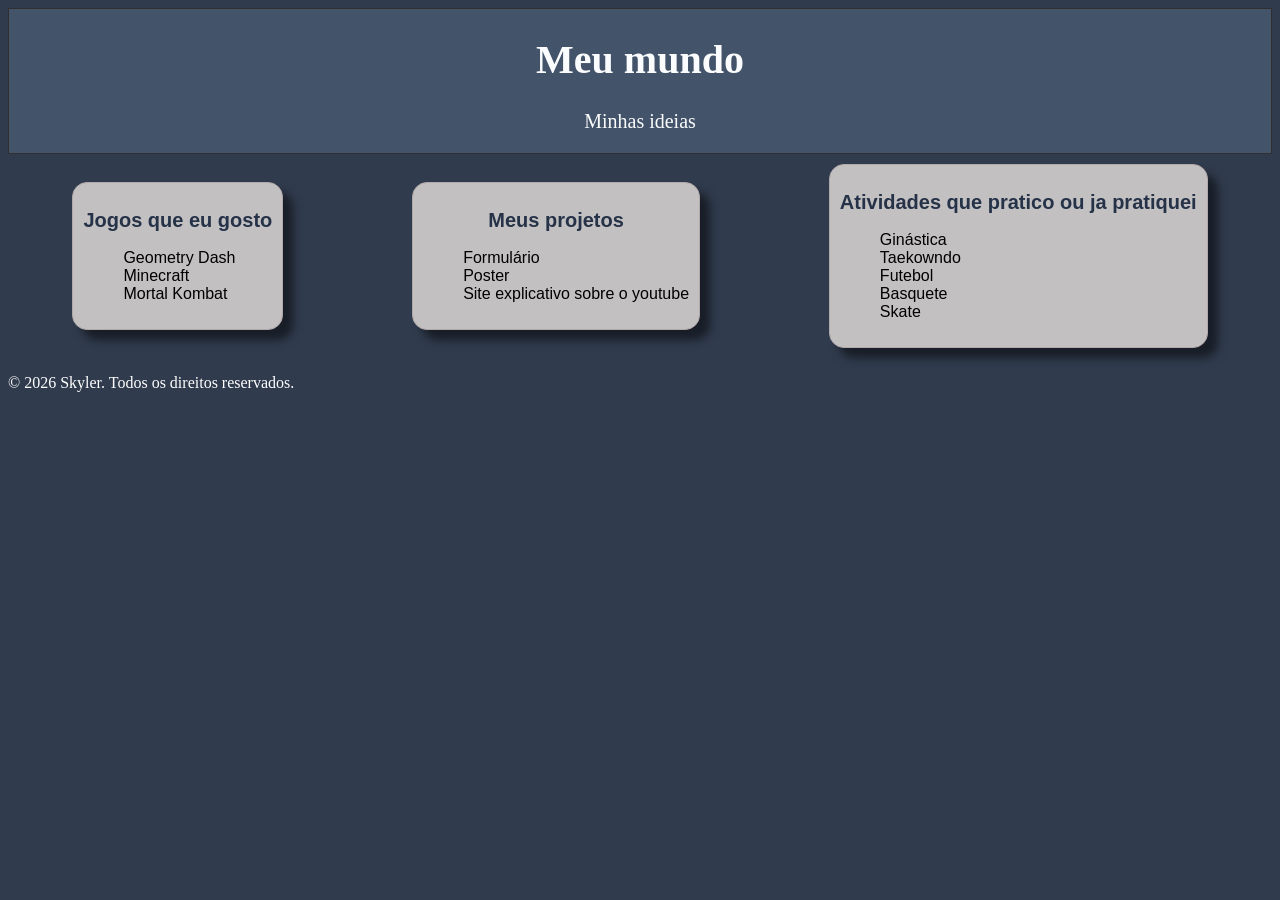
<file: aleatorio/sitealeatorio.html>
<!DOCTYPE html>
<html lang="Pt-br">

<head>
    <meta charset="UTF-8">
    <meta name="viewport" content="width=device-width, initial-scale=1.0">
    <title>Site aleatório</title>
    <link rel="stylesheet" href="aleatorio.css">
</head>

<body>
    <header>
        <h1>Meu mundo</h1>
        <p>Minhas ideias</p>
    </header>
    <main>
        <div class="container">
            <section class="card">
                <h2>
                    Jogos que eu gosto
                </h2>
                <ul>
                    <li>
                        Geometry Dash
                    </li>
                    <li>
                        Minecraft
                    </li>
                    <li>
                        Mortal Kombat
                    </li>
                </ul>
            </section>

            <section class="card">
                <h2>Meus projetos</h2>
                <ul>
                    <li>
                        Formulário
                    </li>
                    <li>
                        Poster
                    </li>
                    <li>
                        Site explicativo sobre o youtube
                    </li>
                </ul>
            </section>

            <section class="card">
                <h2>Atividades que pratico ou ja pratiquei</h2>
                <ul>
                    <li>
                        Ginástica
                    </li>
                    <li>
                        Taekowndo
                    </li>
                    <li>
                        Futebol
                    </li>
                    <li>
                        Basquete
                    </li>
                    <li>
                        Skate
                    </li>
                </ul>
            </section>



        </div>
    </main>
    <footer>
        <p>© 2026 Skyler. Todos os direitos reservados.</p>
    </footer>

</body>

</html>
</file>
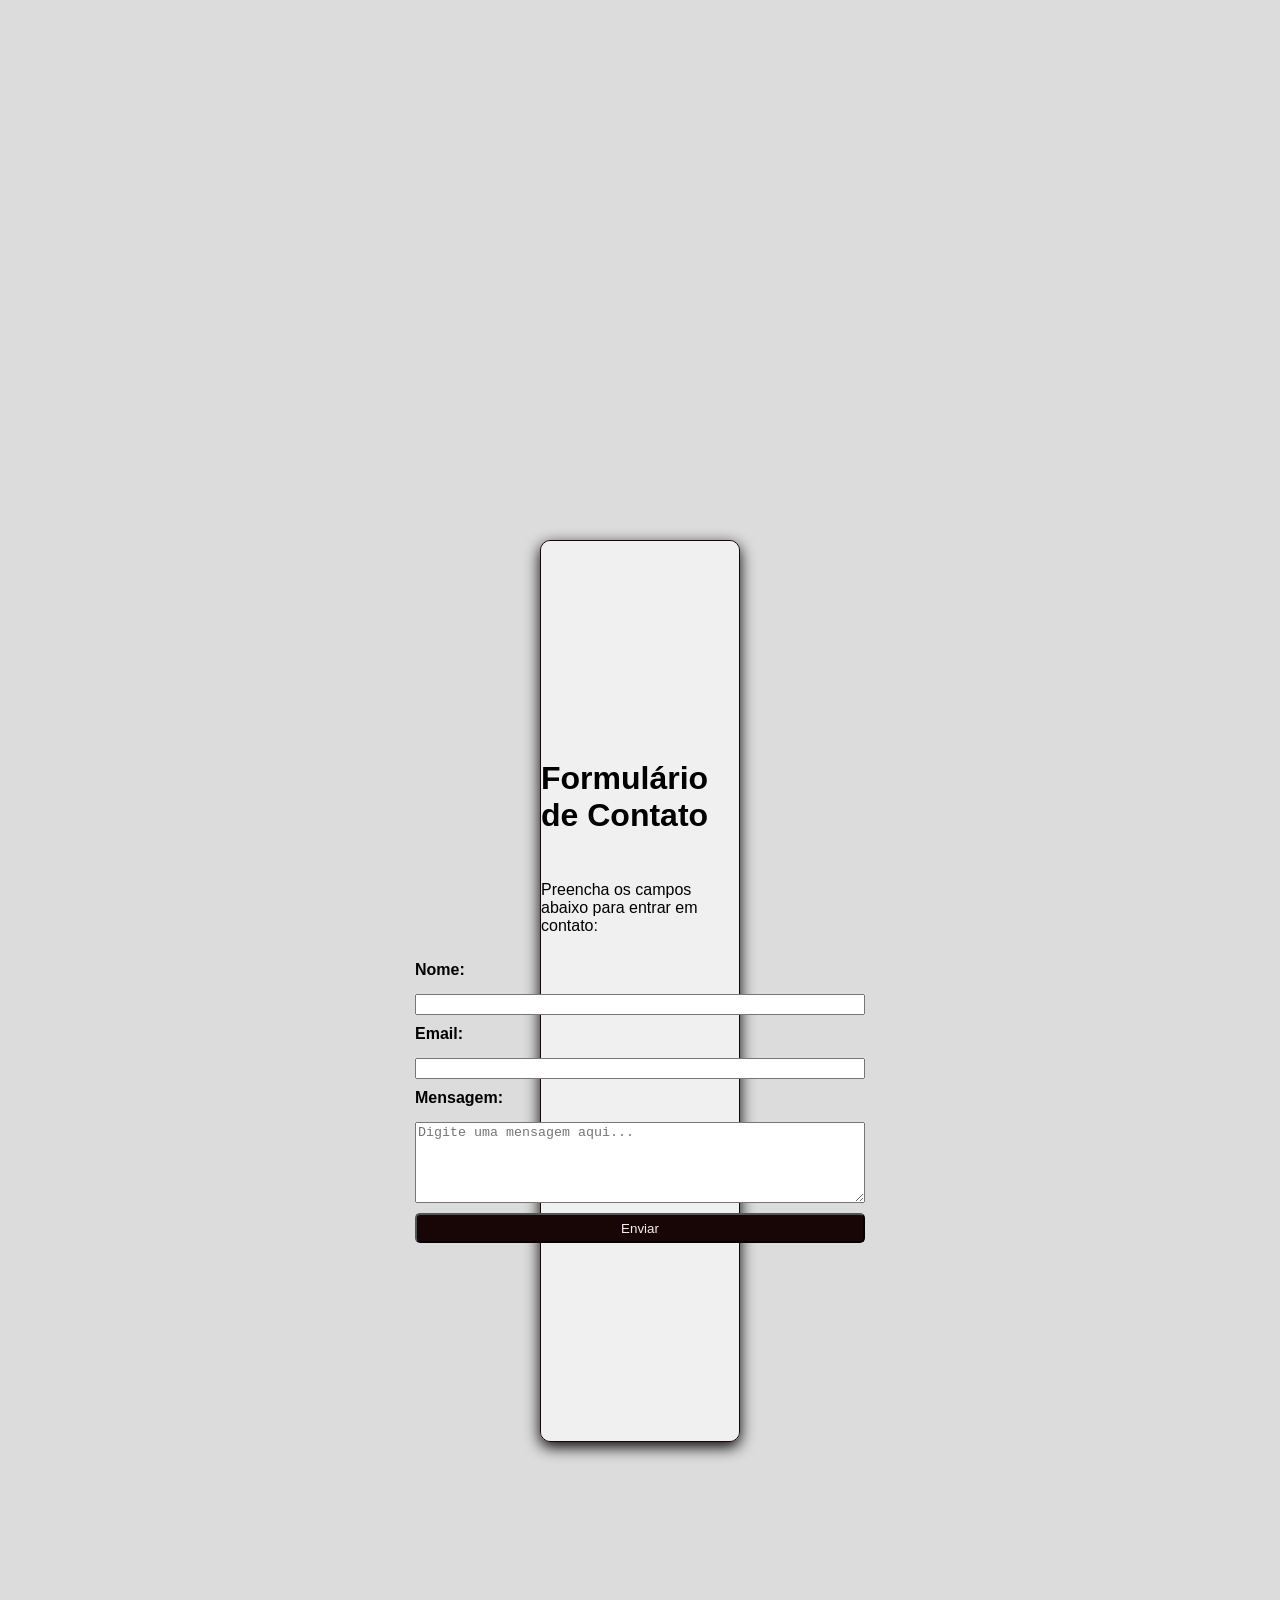
<file: aprendendo/aprendendo.html>
<!DOCTYPE html>
<html lang="PT-br">

<head>
    <meta charset="UTF-8">
    <meta name="viewport" content="width=device-width, initial-scale=1.0">
    <title>Formulário de Contato</title>
    <link rel="stylesheet" href="style.css">

</head>

<body>
    <div class="container">

        <h1>Formulário de Contato</h1>
        <p>Preencha os campos abaixo para entrar em contato:</p>

        <form action="/aprendendo/aprendendo.html" method="POST">
            <div>
                <label for="nome">Nome:</label>
                <input type="text" id="nome" name="nome">

                <label for="email">Email:</label>
                <input type="email" id="email" name="email">

                <label for="mensagem">Mensagem:</label>
                <textarea id="mensagem" name="mensagem" rows="5" placeholder="Digite uma mensagem aqui..."></textarea>

                <button type="submit">Enviar</button>
            </div>
        </form>
    </div>
</body>


</html>
</file>
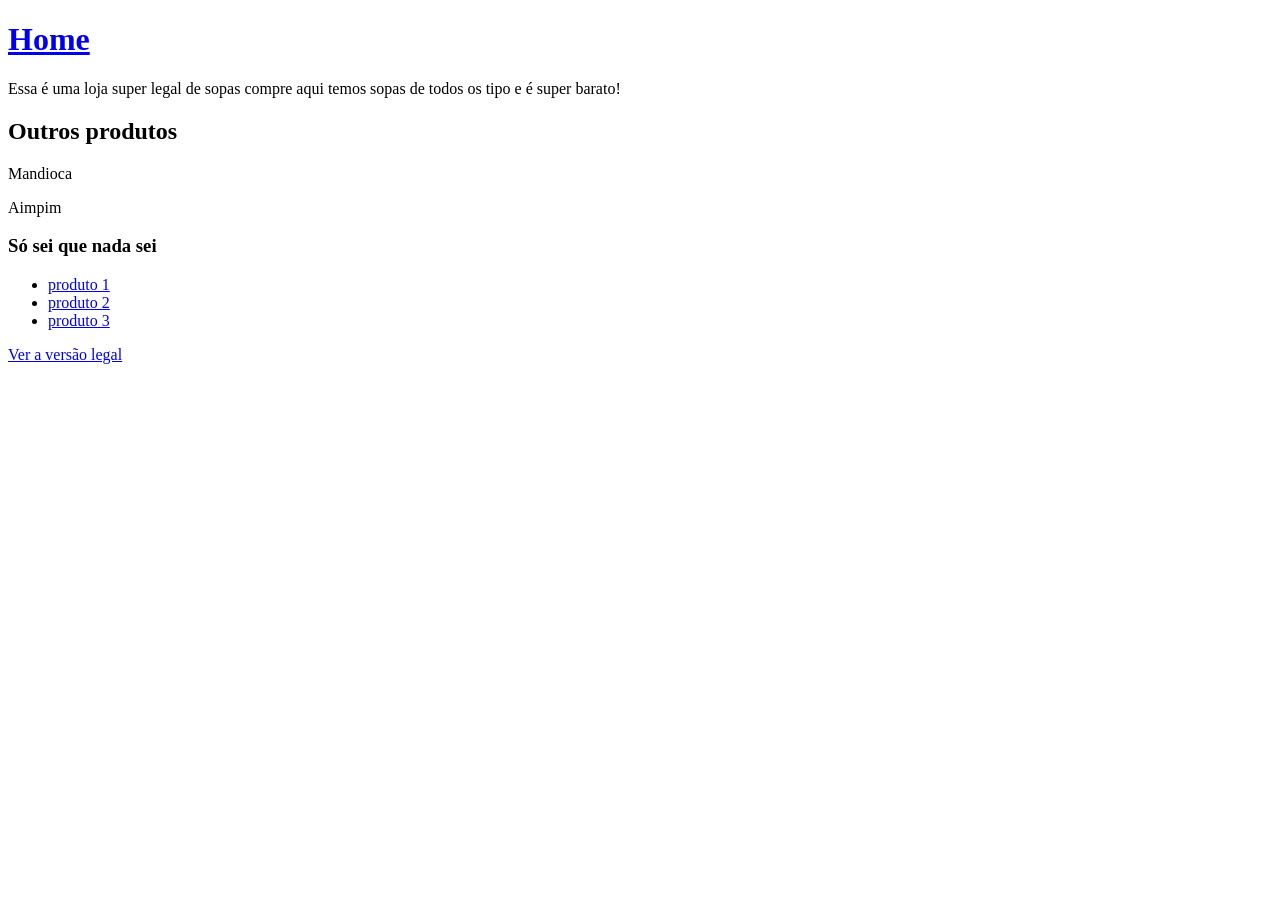
<file: meu-site/meusite.html>
<!DOCTYPE html>
<html lang="PT-br">
<head>
    <meta charset="UTF-8">
    <meta name="viewport" content="width=device-width, initial-scale=1.0">
    <title>Semântica</title>
</head>
<body>
  <header>
    <h1>
        <a href="#">Home</a>
    </h1>
    <p>Essa é uma loja super legal de sopas compre aqui temos sopas de todos os tipo e é super barato!</p>
  </header>
  <section>
    <header>
        <h2>Outros produtos</h2>
    </header>
    <p>Mandioca</p>
    <p>Aimpim </p>  
  </section>
  <article>
    <h3>Só sei que nada sei</h3>
  </article>
  <aside>
    <nav>
        <ul>
            <li><a href="#">produto 1</a></li>
            <li><a href="#">produto 2</a></li>
            <li><a href="#">produto 3</a></li>


        </ul>
    </nav>
  </aside>
  <a href="teste.html" target="_blank">Ver a versão legal</a>
  
    
</body>
</html>
</file>
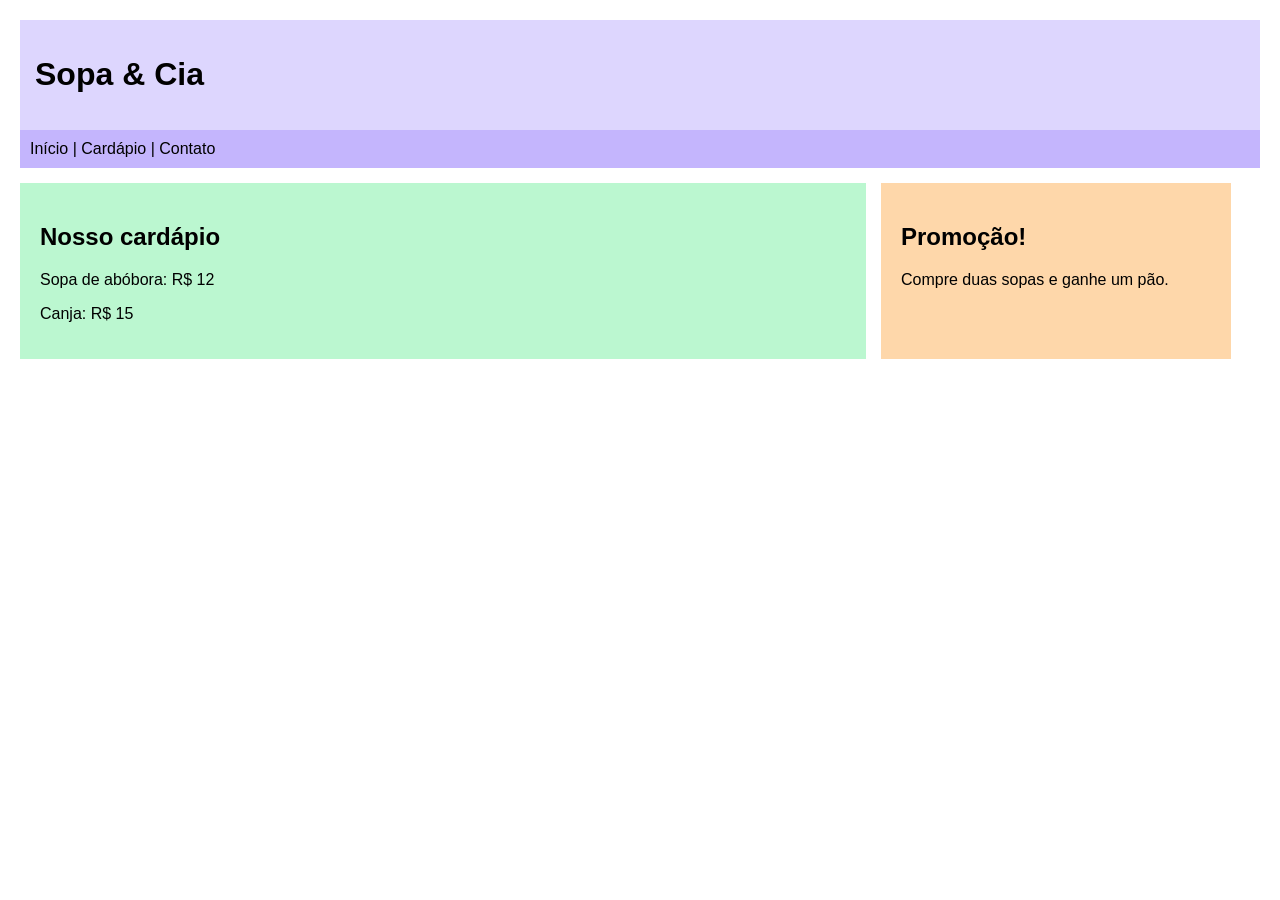
<file: meu-site/teste.html>
<!DOCTYPE html>
<html lang="pt-BR">

<head>
    <meta charset="UTF-8">
    <title>Semântica visual</title>

    <style>
        body {
            font-family: Arial, sans-serif;
            margin: 20px;
        }

        header {
            background: #ddd6fe;
            padding: 15px;
        }

        nav {
            background: #c4b5fd;
            padding: 10px;
        }

        main {
            background: #bbf7d0;
            padding: 20px;
            width: 65%;
        }

        aside {
            background: #fed7aa;
            padding: 20px;
            width: 25%;
        }

        .conteudo {
            display: flex;
            gap: 15px;
            margin-top: 15px;
        }
    </style>
</head>

<body>

    <header>
        <h1>Sopa & Cia</h1>
    </header>

    <nav>
        Início | Cardápio | Contato
    </nav>

    <div class="conteudo">
        <main>
            <h2>Nosso cardápio</h2>
            <p>Sopa de abóbora: R$ 12</p>
            <p>Canja: R$ 15</p>
        </main>

        <aside>
            <h2>Promoção!</h2>
            <p>Compre duas sopas e ganhe um pão.</p>
        </aside>
    </div>
    

</body>

</html>
</file>
<file: aleatorio/aleatorio.css>
.container {
    display: flex;
    align-items: center;
    justify-content: space-around;
    margin: auto;
    
}
header {
    width: 100%;
    box-sizing: border-box;
    text-align: center;
    border: 1px solid rgb(48, 46, 46);
    color: rgb(251, 252, 253);
    background-color: #43536a;
    font-family:Cambria, Cochin, Georgia, Times, 'Times New Roman', serif;
    font-size: 20px;
}
.card {
    border: 1px solid rgb(177, 168, 168);
    margin: 10px;
    padding: 10px;
    background-color: rgba(207, 204, 204, 0.925);
    border-radius: 15px;
    box-shadow: 10px 10px 10px rgba(0, 0, 0, 0.5);
}
.card h2 {
    text-align: center;
    color: #253247;
    font-family:Arial, Helvetica, sans-serif;
    font-size: 20px;
}
.card li {
    list-style-type: none;
    padding: 0;
    font-family:Arial, Helvetica, sans-serif;
}

body {
    background-color: #303b4d;
}
@media (max-width: 600px) {
    .container {
        flex-direction: column;
        align-items: center;
 } 
}
footer {
    color: white;
}
</file>
<file: aprendendo/style.css>
.container {
    display: flex;
    justify-content: center;
    align-items: center;
    flex-direction: column;
    height: 100vh;
    background-color: #f0f0f0;
    border-radius: 10px;
}

div {
    display: flex;
    flex-direction: column;
    gap: 10px;
}
body {
    background-color: #dcdcdc;
    font-family: Arial, sans-serif;
    border: 1px solid #180505;
    margin: 60vh;
    border-radius: 10px;
    box-shadow: 0 5px 15px;
}

button {
    color: #f0f0f0;
    background-color: #180505;
    border-radius: 5px;
    height: 30px;
}
button:hover {
    background-color: #3a0b0b;
    cursor: pointer;
}
label {
    font-weight: bold;
    margin-bottom: 5px;
    border-radius: 5px;
    width: 50vh;
}
label:focus {
    outline: none;
    border: 2px solid #180505;
}
form {
    display: flex;
    flex-direction: column;
    gap: 10px;
}
</file>
